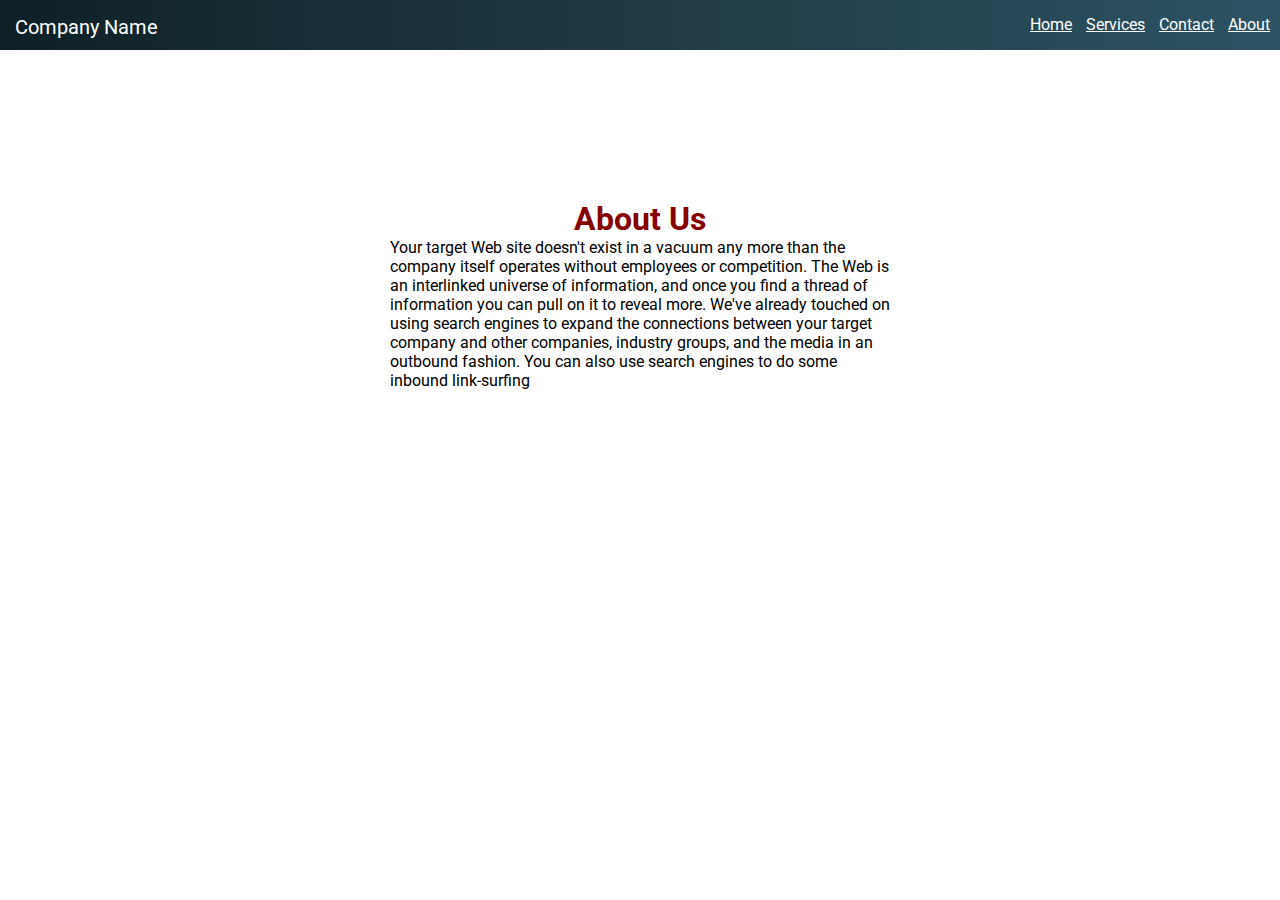
<file: about.html>
<!DOCTYPE html>
<html>
    <head>
        <title>About Us</title>
        <link rel="stylesheet" href="./ccs/style.css">
        <link href="https://fonts.googleapis.com/css?family=Roboto&display=swap" rel="stylesheet">
    </head>
    <body>
        <header>
            <div class="nav">
                <div>Company Name</div>
                <ul>
                    <li><a href="index.html">Home</a></li>
                    <li><a href="./services.html">Services</a></li>
                    <li><a href="./contact.html">Contact</a></li>
                    <li><a href="./about.html">About</a></li>
                </ul>
            </div>
        </header>
        <section class="about">
                <Div class="about-content">
                        <h1>About Us</h1>
                        <p>
                            Your target Web site doesn't exist in a vacuum any more than the company itself operates without employees or competition. The Web is an interlinked universe of information, and once you find a thread of information you can pull on it to reveal more. We've already touched on using search engines to expand the connections between your target company and other companies, industry groups, and the media in an outbound fashion. You can also use search engines to do some inbound link-surfing
                        </p>
                </div>
        </section>

    </body>
</html>
</file>
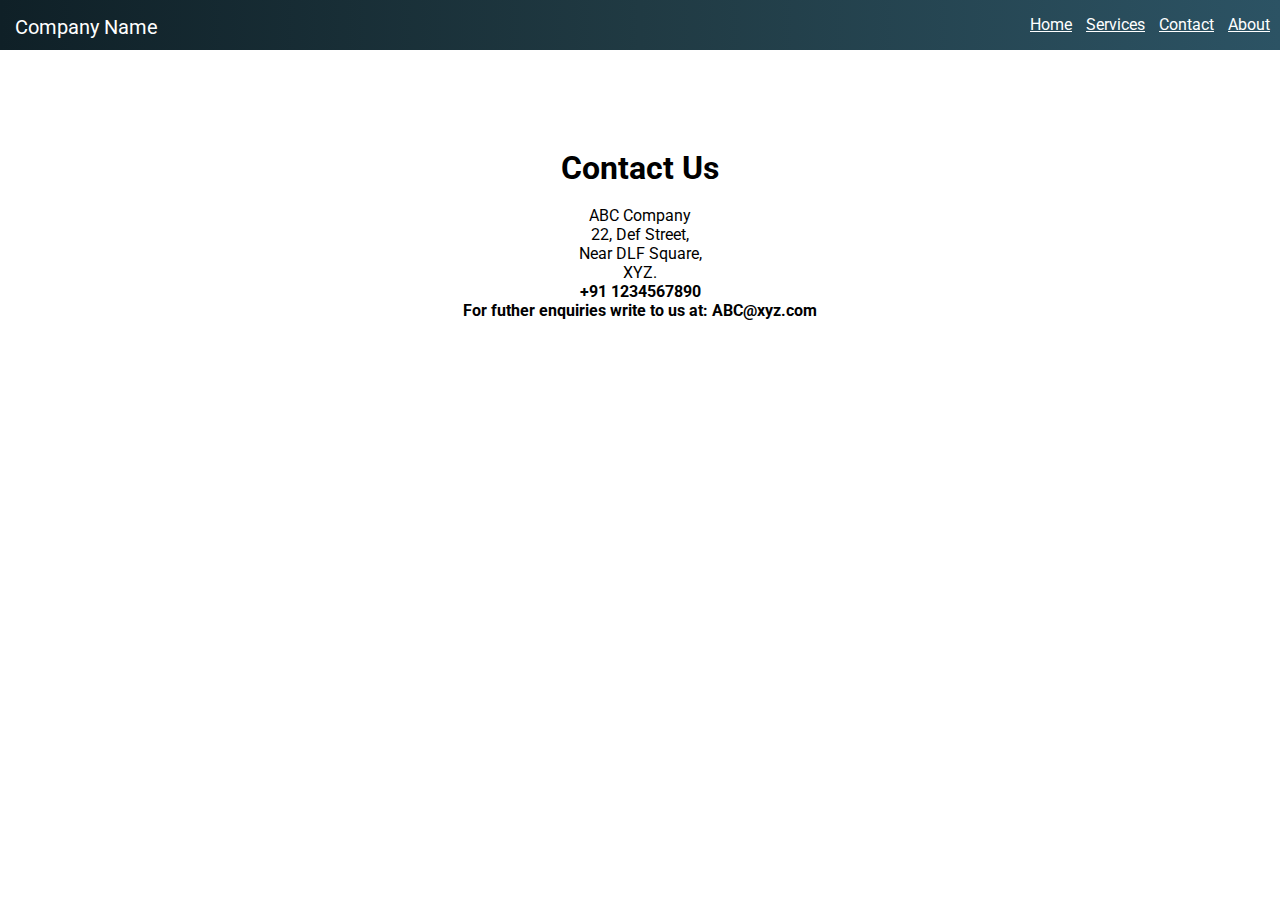
<file: contact.html>
<!DOCTYPE html>
<html>
    <head>
        <title>Contact</title>
        <link rel="stylesheet" href="./ccs/style.css">
        <link href="https://fonts.googleapis.com/css?family=Roboto&display=swap" rel="stylesheet">
    </head>
    <body>
        <header>
            <div class="nav">
                <div>Company Name</div>
                <ul>
                    <li><a href="index.html">Home</a></li>
                    <li><a href="./services.html">Services</a></li>
                    <li><a href="./contact.html">Contact</a></li>
                    <li><a href="./about.html">About</a></li>                  
                </ul>
            </div>
        </header>
        <br/>
        <div>
                <div class="contact-content">
                    <h1>Contact Us</h1>
                    <br/>
                    <div>
                    <div class="address-holder">
                        <p>
                            ABC Company <br/>
                            22, Def Street, <br/>
                            Near DLF Square, <br/>
                            XYZ.
                        </p>
                        <h4>+91 1234567890 </h4>
                        <h4>
                            For futher enquiries write to us at:
                            ABC@xyz.com
                        </h4>
                    </div>
                </div>
            </div>
        </div>


    </body>
</html>
</file>
<file: ccs/style.css>
/* Body */

* {
    font-family: 'Roboto', sans-serif;
    margin: 0;
    padding: 0;
}


/* Home */

.home {
    background: url("./image/cover.jpg") no-repeat;
    background-size: cover;
    height: 100vh;
}

.home .text-container{
    text-align: center;
    color: white;
    display: flex;
    align-items: center;
    justify-content: center;
    height: 90vh;
}

.titel-home {
    font-size: 8em;
    color: #e6e6e6;
    FONT-FAMILY: 'mountains', sans-serif;
}

.birthday-party{
    background: url("/image/rsbirthday.jpg") no-repeat;
    background-size: ;
    height: 400px;
    width: 500px;
    border-radius: 5px 5px 5px 5px;
}

.birthday-party:hover {
    box-shadow: 0 0 2px 1px rgba(0, 140, 186, 0.5);
}


.office-party {
    background: url("/image/rsoffice.jpg") no-repeat;
    background-size: ;
    height: 600px;
    width: 500px;
    float: right;
    border-radius: 5px 5px 5px 5px;
}

.office-party:hover {
    box-shadow: 0 0 2px 1px rgba(0, 140, 186, 0.5);
}

.new-year {
    background: url("/image/rsnewyear.jpg") no-repeat;
    background-size: ;
    height: 450px;
    width: 650px;
    background-position: center;
    border-radius: 5px 5px 5px 5px;
    float: bottom;
}

.new-year:hover {
    box-shadow: 0 0 2px 1px rgba(170, 0, 186, 0.623);
}

.images {
    background-position: center;
    padding: 20px;

}

.pass {
    width: 500px;
    height: 600px;
    text-align: center
}


/*  Nav Bar */

.nav {
    height: 50px;
    background: #870000;
    background: linear-gradient(to right, #0f2027, #203a43, #2c5364);
}

.nav div {
    display: inline-block;
    position: absolute;
    left: 0%;
    padding: 15px;
    font-size: 20px;
    color: white;
}

.nav ul {
    position: absolute;
    right: 5px;
}

.nav ul li {
    display: inline-block;
    padding-top: 15px;
}

.nav ul li a {
    color: white;
    padding: 5px;
}

/* About */

.about .about-content {
    margin: 150px auto 0 auto;
    width: 500px;
    font-family: 'Roboto', sans-serif;
}

.about .about-content h1{
    text-align: center;
    color: #870000;
}

.about .about-content p{
    align-items: justify;
}


/* services */

.Services .Services-content{
    text-align: center;
    margin: 80px auto 0 auto;
    font-family: 'Roboto', sans-serif;
}

.Services  .Services-content .Card-content ul{
    padding: 0;
}

.Services .Services-content .Card-content ul li {
    list-style: none;
    display: inline-block;
    margin: 20px;
    width: 300px;
}

.Services .Services-content .Card-content ul li p {
    text-align: justify;
}

/* Contact */

.contact-content {
    text-align: center;
    margin: 80px auto 0 auto;
    font-family: 'Roboto', sans-serif;
}

.card {
    padding-top: 20px;
    box-shadow: 0 7px 10px 0 rgba(0,0,0,0.2);
    transition: 0.3s;
    border-radius: 10px;
    width: 400px;
    align-items: center;
    margin: 0 auto;
  }
  
  .card:hover {
    box-shadow: 0 10px 20px 0 rgba(0,0,0,0.2);
  }
  
  .container {
    padding: 2px 16px;
  }


/* Footer */

.footer-content-wrapper {
    font-family: 'Poppins', sans-serif;
    font-size: 15px;
    font-weight: normal;
    color: hsl(0, 0%, 90%);
    box-sizing: border-box;
    display: block;
    text-align: center;
    font-size: 1em;
}

.site-footer {
    position: relative;
    padding: 20px 0 10px;
    background: url(/image/footer-cover.jpg) no-repeat;
    background-size: cover;
}

.entry-title {
    font-size: 8em;
    color: #fff;
    FONT-FAMILY: 'mountains', sans-serif;
}
</file>
